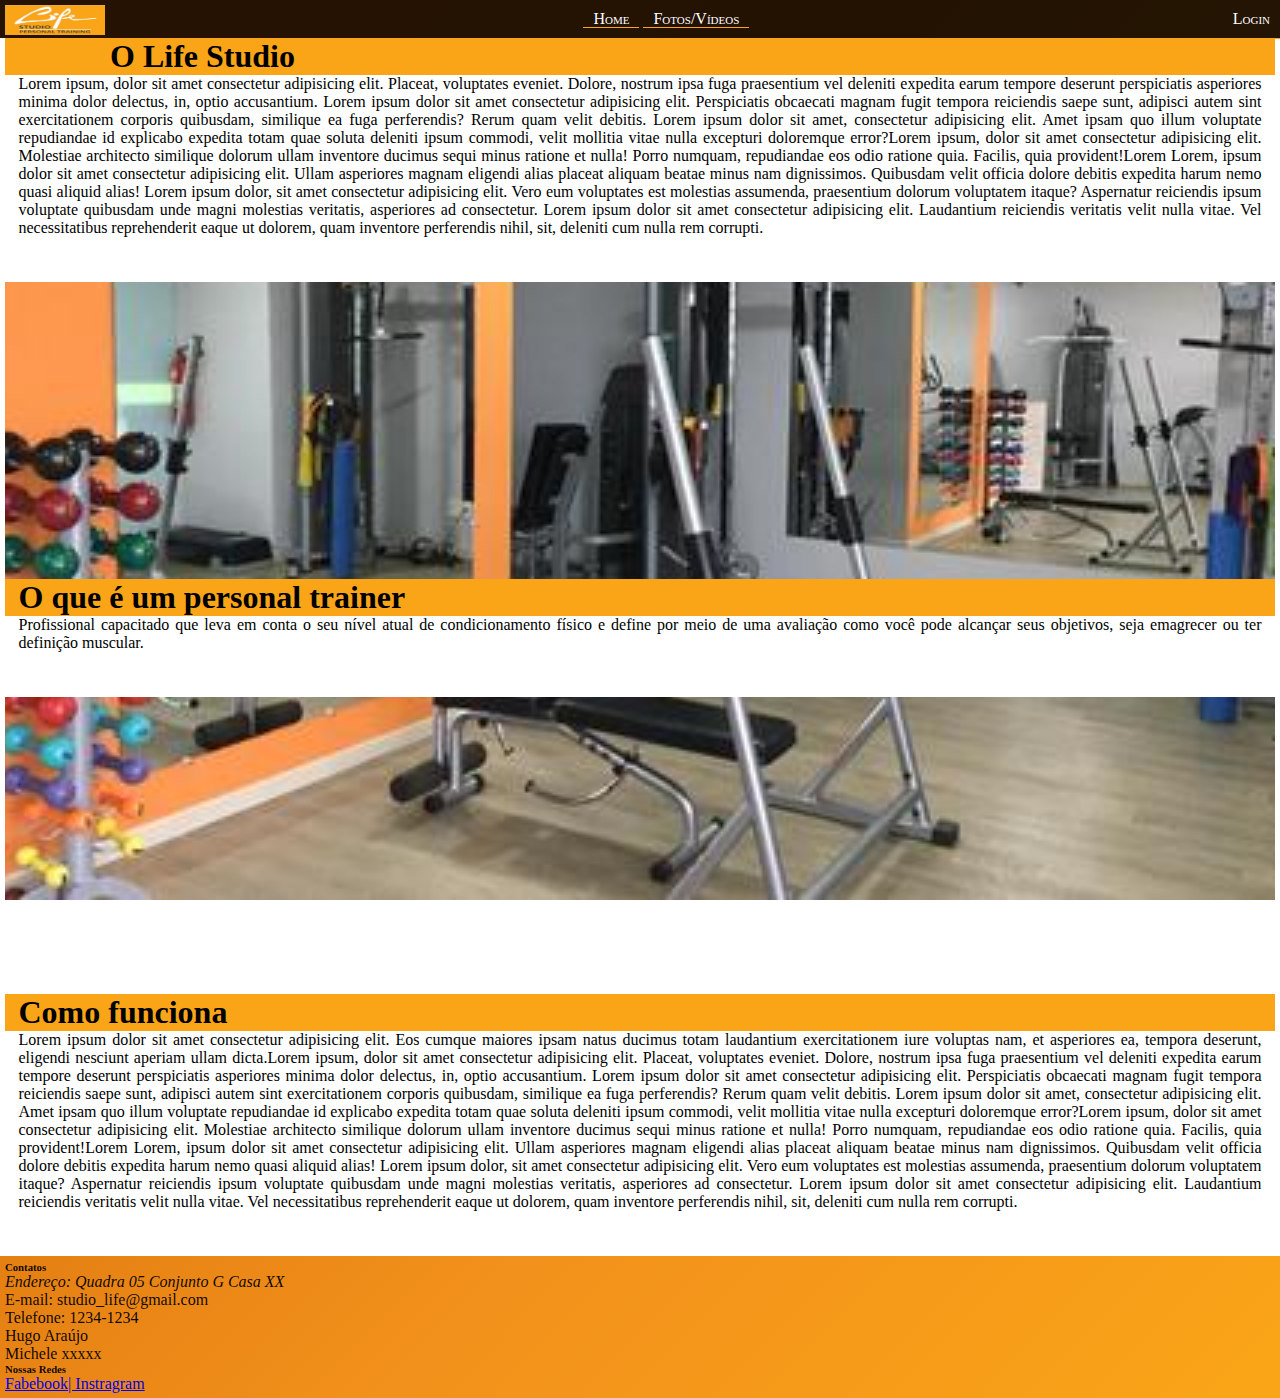
<file: index.html>
<!DOCTYPE html>
<html lang="pt-br">

<head> 
	<meta charset="UTF-8"/>
	<title> Life Studio Personal</title>
	<link rel="stylesheet" type="text/css" href="./css/estilo1.css"/>
	<link rel="shortcut icon" href="imagens/favicon.ico" type="image/x-icon">
	</head>
<body>
<header>
<nav id="menu">
	<ul>
	<a href="index.html"><img src="./imagens/logo.png" alt="Logo studio"></a>
		<li><a href="index.html">Home</a></li>
		<li><a href="paginas/multimidia.html">Fotos/Vídeos</a></li>
		<li><a href="paginas/login.html">Login</a></li>
	</ul>
</nav>	
</header>
<main>
<section class="corpo">
<h1> O Life Studio</h1>
	<p> Lorem ipsum, dolor sit amet consectetur adipisicing elit. Placeat, voluptates eveniet. Dolore, nostrum ipsa fuga praesentium vel deleniti expedita earum tempore deserunt perspiciatis asperiores minima dolor delectus, in, optio accusantium. Lorem ipsum dolor sit amet consectetur adipisicing elit. Perspiciatis obcaecati magnam fugit tempora reiciendis saepe sunt, adipisci autem sint exercitationem corporis quibusdam, similique ea fuga perferendis? Rerum quam velit debitis. Lorem ipsum dolor sit amet, consectetur adipisicing elit. Amet ipsam quo illum voluptate repudiandae id explicabo expedita totam quae soluta deleniti ipsum commodi, velit mollitia vitae nulla excepturi doloremque error?Lorem ipsum, dolor sit amet consectetur adipisicing elit. Molestiae architecto similique dolorum ullam inventore ducimus sequi minus ratione et nulla! Porro numquam, repudiandae eos odio ratione quia. Facilis, quia provident!Lorem Lorem, ipsum dolor sit amet consectetur adipisicing elit. Ullam asperiores magnam eligendi alias placeat aliquam beatae minus nam dignissimos. Quibusdam velit officia dolore debitis expedita harum nemo quasi aliquid alias! Lorem ipsum dolor, sit amet consectetur adipisicing elit. Vero eum voluptates est molestias assumenda, praesentium dolorum voluptatem itaque? Aspernatur reiciendis ipsum voluptate quibusdam unde magni molestias veritatis, asperiores ad consectetur. Lorem ipsum dolor sit amet consectetur adipisicing elit. Laudantium reiciendis veritatis velit nulla vitae. Vel necessitatibus reprehenderit eaque ut dolorem, quam inventore perferendis nihil, sit, deleniti cum nulla rem corrupti.</p>
</section>

<section class="imagem">
	<p> <br>  <br>  <br>  <br>  <br>  <br>  <br>  <br>  <br>  <br>  <br>  <br>  <br>  <br>                                              </p>
</section>

<section class="corpo">
	<h1> O que é um personal trainer </h1>
	<p> Profissional capacitado que leva em conta o seu nível atual de condicionamento físico e define por meio de uma avaliação como você pode alcançar seus objetivos, seja emagrecer ou ter definição muscular.</p>
</section>

<section class="imagem">
	<p> <br>  <br>  <br>  <br>  <br>  <br>  <br>  <br>  <br>  <br>  <br>  <br>  <br>  <br>                                              </p>
</section>

<section class="corpo">
	<h1>Como funciona</h1>
	<p> Lorem ipsum dolor sit amet consectetur adipisicing elit. Eos cumque maiores ipsam natus ducimus totam laudantium exercitationem iure voluptas nam, et asperiores ea, tempora deserunt, eligendi nesciunt aperiam ullam dicta.Lorem ipsum, dolor sit amet consectetur adipisicing elit. Placeat, voluptates eveniet. Dolore, nostrum ipsa fuga praesentium vel deleniti expedita earum tempore deserunt perspiciatis asperiores minima dolor delectus, in, optio accusantium. Lorem ipsum dolor sit amet consectetur adipisicing elit. Perspiciatis obcaecati magnam fugit tempora reiciendis saepe sunt, adipisci autem sint exercitationem corporis quibusdam, similique ea fuga perferendis? Rerum quam velit debitis. Lorem ipsum dolor sit amet, consectetur adipisicing elit. Amet ipsam quo illum voluptate repudiandae id explicabo expedita totam quae soluta deleniti ipsum commodi, velit mollitia vitae nulla excepturi doloremque error?Lorem ipsum, dolor sit amet consectetur adipisicing elit. Molestiae architecto similique dolorum ullam inventore ducimus sequi minus ratione et nulla! Porro numquam, repudiandae eos odio ratione quia. Facilis, quia provident!Lorem Lorem, ipsum dolor sit amet consectetur adipisicing elit. Ullam asperiores magnam eligendi alias placeat aliquam beatae minus nam dignissimos. Quibusdam velit officia dolore debitis expedita harum nemo quasi aliquid alias! Lorem ipsum dolor, sit amet consectetur adipisicing elit. Vero eum voluptates est molestias assumenda, praesentium dolorum voluptatem itaque? Aspernatur reiciendis ipsum voluptate quibusdam unde magni molestias veritatis, asperiores ad consectetur. Lorem ipsum dolor sit amet consectetur adipisicing elit. Laudantium reiciendis veritatis velit nulla vitae. Vel necessitatibus reprehenderit eaque ut dolorem, quam inventore perferendis nihil, sit, deleniti cum nulla rem corrupti.</p>
</section>

</article>
</section>
</main>
<footer id="rodape">
<h6> Contatos</h6>
<address>Endereço: Quadra 05 Conjunto G Casa XX</address> <E-mail>      E-mail: studio_life@gmail.com</E-mail>
<p>Telefone: 1234-1234</p>
<p>Hugo Araújo</p>
<p>Michele xxxxx</p>
<h6> Nossas Redes</h6>
<p><a href="httFacebook" target="_blank">Fabebook<a href="https://www.instagram.com/studiolifesobradinho" target="_blank">| Instragram</p>
</footer>
</body>
</html>
</file>
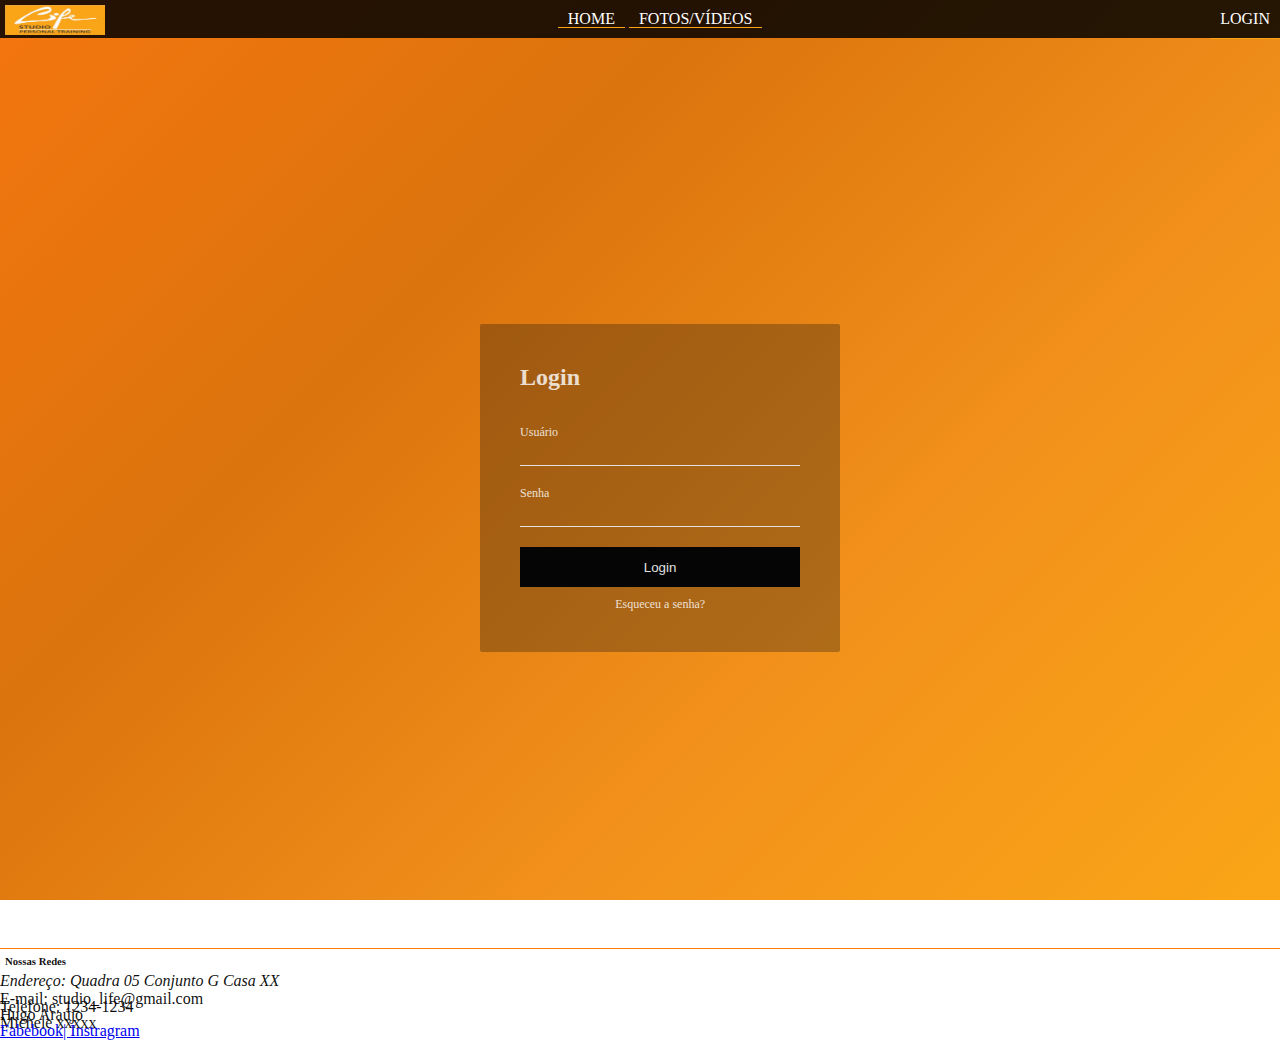
<file: paginas/login.html>
<!DOCTYPE html>

<html lang="pt-br">

    <head>

        <meta charset="UTF-8">

        <meta http-equiv="X-UA-Compatible" content="IE=edge">

        <meta name="viewport"content="width=device-width, initial-scale=1.0">

        <link rel="stylesheet" href="../css/login.css">

        <title>Login</title>
        <header>
            <nav id="menu">
                <ul>
                    <a href="../index.html"><img src="../imagens/logo.png" alt="Logo studio"></a>
                        <li><a href="../index.html">Home</a></li>
                        <li><a href="../paginas/multimidia.html">Fotos/Vídeos</a></li>
                        <li><a href="../paginas/login.html">Login</a></li>
                    </ul>
            </nav>	
            </header>	

    </head>

    <body>
        <div id="login">

            <form class="card">

                <div class="card-header">

                    <h2>Login</h2>

                </div>

                <div class="card-content">

                    <div class="card-content-area">

                        <label for="usuario">Usuário</label>

                        <input type="text" id="usuario" autocomplete="off">

                    </div>

                    <div class="card-content-area">

                        <label for="password">Senha</label>

                        <input type="password" id="password" autocomplete="off">

                    </div>

                </div>

                <div class="card-footer">

                    <input type="submit" value="Login" class="submit">

                    <a href="#" class="recuperar_senha">Esqueceu a senha?</a>

                </div>

            </form>

        </div>
        <footer id="rodape">
            <h6> Nossas Redes</h6>
            <address>Endereço: Quadra 05 Conjunto G Casa XX</address> <E-mail>      E-mail: studio_life@gmail.com</E-mail>
            <p>Telefone: 1234-1234</p>
            <p>Hugo Araújo</p>
            <p>Michele xxxxx</p>
            <p><a href="httFacebook" target="_blank">Fabebook<a href="https://www.instagram.com/studiolifesobradinho" target="_blank">| Instragram</p>
            </footer>

    </body>

</html>
</file>
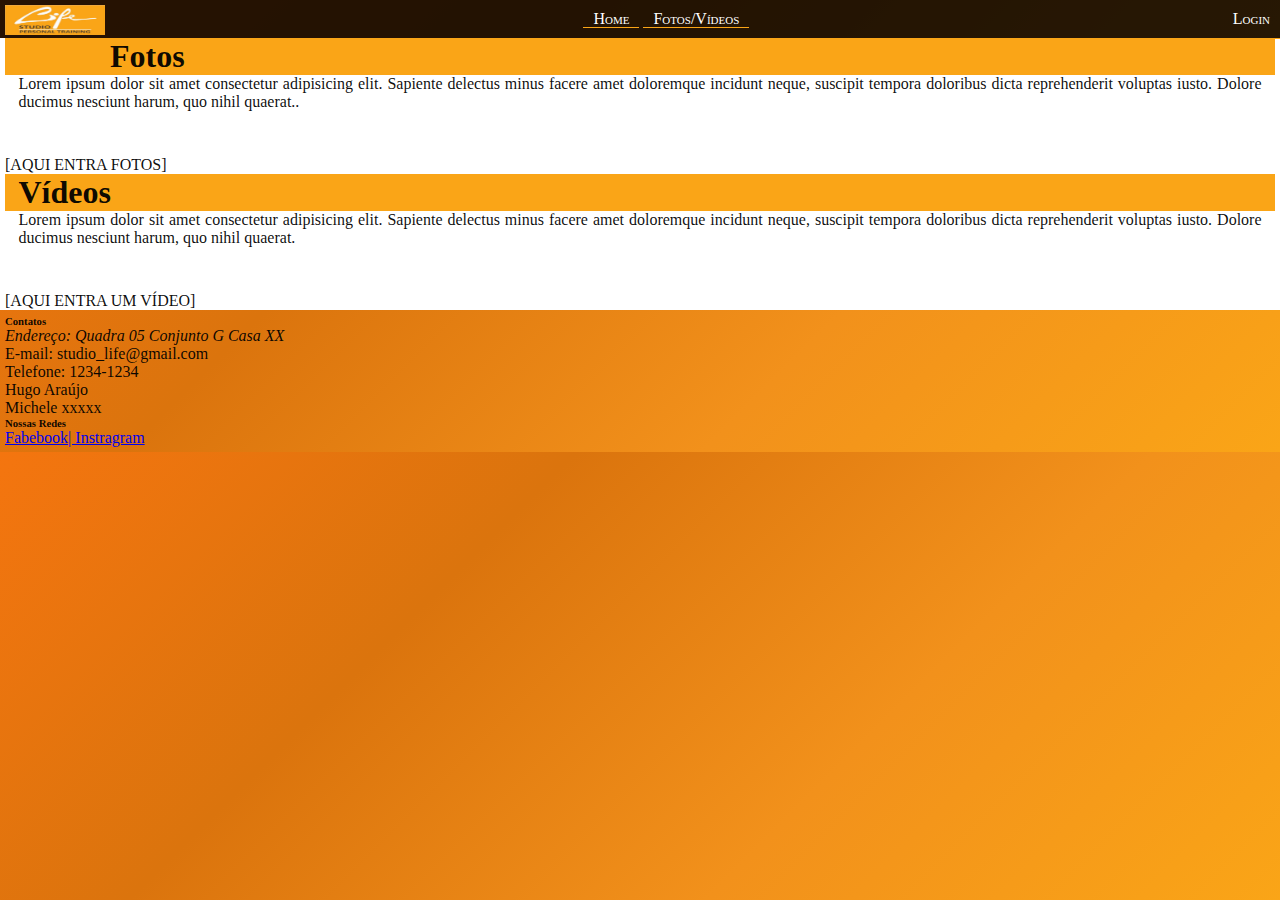
<file: paginas/multimidia.html>
<!DOCTYPE html>
<html lang="pt-br">

<head> 
	<meta charset="UTF-8"/>
	<title> Life Studio Personal</title>
	<link rel="stylesheet" type="text/css" href="../css/estilo1.css"/>
	<link rel="shortcut icon" href="../imagens/favicon.ico" type="image/x-icon">
	</head>
<body>
<header>
<nav id="menu">
	<ul>
		<a href="../index.html"><img src="../imagens/logo.png" alt="Logo studio"></a>
			<li><a href="../index.html">Home</a></li>
			<li><a href="../paginas/multimidia.html">Fotos/Vídeos</a></li>
			<li><a href="../paginas/login.html">Login</a></li>
		</ul>
</nav>	
</header>
<main>
<section id="corpo">
<h1> Fotos</h1>
<p> Lorem ipsum dolor sit amet consectetur adipisicing elit. Sapiente delectus minus facere amet doloremque incidunt neque, suscipit tempora doloribus dicta reprehenderit voluptas iusto. Dolore ducimus nesciunt harum, quo nihil quaerat..</p>
[AQUI ENTRA FOTOS]

<h1> Vídeos </h1>
<p> Lorem ipsum dolor sit amet consectetur adipisicing elit. Sapiente delectus minus facere amet doloremque incidunt neque, suscipit tempora doloribus dicta reprehenderit voluptas iusto. Dolore ducimus nesciunt harum, quo nihil quaerat.</p>

[AQUI ENTRA UM VÍDEO]
</section>
</main>
<footer id="rodape">
<h6> Contatos</h6>
<address>Endereço: Quadra 05 Conjunto G Casa XX</address> <E-mail>      E-mail: studio_life@gmail.com</E-mail>
<p>Telefone: 1234-1234</p>
<p>Hugo Araújo</p>
<p>Michele xxxxx</p>
<h6> Nossas Redes</h6>
<p><a href="httFacebook" target="_blank">Fabebook<a href="https://www.instagram.com/studiolifesobradinho" target="_blank">| Instragram</p>
</footer>
</body>
</html>
</file>
<file: css/estilo1.css>
@charset "UTF-8";

:root {
	--cor-principal: #F4750F;
	--cor-secundaria: #FAA517;
	--cor-terciaria: #DB740D;
	--cor-quartenaria: #F2911B;
}

*{

	/*height: 100%;*/
	padding: 0px;
	margin: 0px;
}

html, body {
	min-height: 100%vh;
}

body {
	background-image: linear-gradient(-45deg, #FAA517,#F2911B, #DB740D, #F4750F);
	/*background: #F2911B url('../imagens/fundo_academia1.png') center center no-repeat fixed;
	background-image: url('../imagens/fundo_academia1.png');
	background-position: center center;
	background-repeat: no-repeat;
	background-attachment: fixed;*/
	background-size:cover;
	color: rgba(0, 0, 0, 0.938);
	/*max-width: 1050;*/
	font-family: "Brush Script MT", cursive;
	text-align: justify;
	}

/* Formatação do menu */
nav {
	width: 100%;
	background-color: rgba(0, 0, 0, 0.842);
	text-align: center;
}

nav ul {
	list-style-type: none;
	padding: 0px;
	display: inline;
	
}

nav ul li{
	border-bottom: 1px solid var(--cor-secundaria);
	display: inline;
	
}

nav ul li a {
	color: #FFF;
	padding: 10px;
	display: block;
	text-decoration: none;
	transition: background .3s;
	font-variant: small-caps;
	display: inline-block;
	
}

nav ul li a:hover {
	background-color: rgba(255, 255, 255, 0.452);
	
}
nav#menu a:hover{
	color: #ffffff;
	
}

nav ul li:last-child {
	float: right;
	text-decoration: none;
}

nav img {
	width: 100px;
	padding: 5px;
	margin: 0px;
	float: left;
}

/* Formatação do corpo */
main{
	background-color: white;
	width: 100%vh;
	margin: auto;
	padding: 0px 5px 0px 5px;
}

main h1 {
	/*background-image: linear-gradient(to right, #F4750F, transparent);*/
	background-color: var(--cor-secundaria);
	padding-left: 1.5vh;
}

section p{
	padding: 0vh 1.5vh 5vh 1.5vh;
}
section.corpo{
	background-color: white;
	color: black;
}



section.imagem{
	background-image: url('../imagens/fundo_academia2.jpg');
	background-position: left center;
	background-repeat: no-repeat;
	background-size:cover;
	background-attachment: fixed;
}
/* Formatação do rodape */
footer{
	background-color: none;
	margin: auto;
	padding: 5px;
}
</file>
<file: css/login.css>
@charset "UTF-8";

:root {
	--cor-principal: #F4750F;
	--cor-secundaria: #FAA517;
	--cor-terciaria: #DB740D;
	--cor-quartenaria: #F2911B;
}

*{

	/*height: 100%;*/
	padding: 0px;
	margin: 0px;
}

body {
   	background-image: linear-gradient(-45deg, #FAA517,#F2911B, #DB740D, #F4750F);
	color: rgba(0, 0, 0, 0.938);
	background-attachment: fixed;
    font-family: "Brush Script MT", cursive;
	}
p{
	text-align: justify;
}

footer#rodape{
	clear: both;
	border-top: 1px solid rgba(255,127,0,1);
	margin-top: 10px;
	margin-bottom: 0px;
}

footer#rodape h6{
	padding: 5px;
	margin-top:1px;
}

footer#rodape p{
	padding: 0px;
	margin-top: -10px;
}

/* Formatação de imagem com legenda*/

figure.foto-legenda {
	position: relative;
	border: 1px solid black;
	box-shadow: 1px 1px 1px black;
	top: -10px;
}

figure.foto-legenda img {
	width: 45%;
	height: 10%;
}

figure.foto-legenda figcaption {
	opacity: 0;
	position: absolute;
	top: 0px;
	background-color: rgba(0,0,0,0.4);
	color: white;
	width: 30%;
	height: 100%;
	padding: 10px;
	box-sizing: border-box;
	transition: opacity 1s;
	
}

figure.foto-legenda:hover figcaption{
	opacity: 1;
}

/* Formatação do menu */
nav {
	width: 100%;
	background-color: rgba(0, 0, 0, 0.842);
	text-align: center;
}

nav ul {
	list-style-type: none;
	padding: 0px;
	display: inline;
	
}

nav ul li{
	border-bottom: 1px solid var(--cor-secundaria);
	display: inline;
	
}

nav ul li a {
	color: #FFF;
	padding: 10px;
	display: block;
	text-decoration: none;
	transition: background .3s;
	text-transform: uppercase;
	display: inline-block;
	
}

nav ul li a:hover {
	background-color: rgba(255, 255, 255, 0.452);
	
}
nav#menu a:hover{
	color: #ffffff;
	
}

nav ul li:last-child {
	float: right;
}

nav img {
	width: 100px;
	padding: 5px;
	margin: 0px;
	float: left;
}

#login {

    display: flex;

    align-items: center;

    justify-content: center;

    height: 100vh;
    
    
    font-family: Cambria, Cochin, Georgia, Times, 'Times New Roman', serif;

}

.card {

    background-color: rgba(19, 19, 19, 0.3);

    padding: 40px;

    border-radius: 2px;

    width:280px;

}

.card-header {

    padding-bottom: 40px;
    padding-top: -30px;

    opacity: 0.8;

    color: #ffffff;

}

.card-header::after {

    content: "";

    width: 70px;

    height: 1px;

    display: block;

    margin-top: -17px;

    margin-left: -5px;

}

.card-content label {

    color: #fff;

    font-size: 12px;

    opacity: 0.8;

}

.card-content-area {

    display: flex;

    flex-direction: column;

    padding:10px 0;

}

.card-content-area input {

    margin-top: 10px;

    padding:0 5px;

    background-color: transparent;

    border:none;

    border-bottom: 1px solid #e1e1e1;

    outline: none;

    color: #fff;

}

.card-footer {

    display: flex;

    flex-direction: column;

}

.card-footer .submit{

    width: 100%;

    height: 40px;

    background-color: #050505;

    border:none;

    color:#e1e1e1;

    margin: 10px 0;

}

.card-footer a {

    text-align: center;

    font-size: 12px;

    opacity: 0.8;

    color: #fff;

    text-decoration: none;
}
</file>
